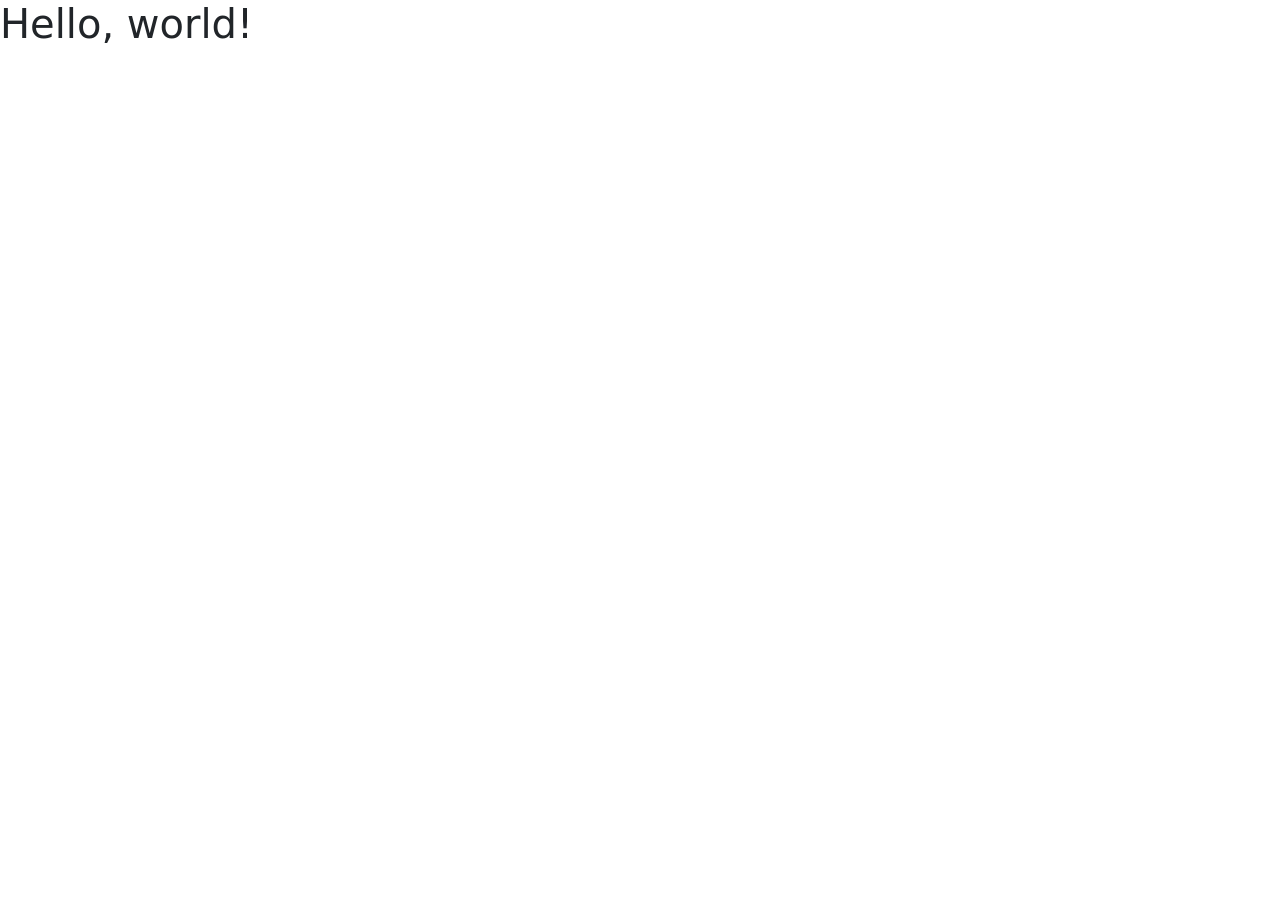
<file: portfolio/bootstrap.html>
<!doctype html>
<html lang="en">

<head>
    <meta charset="utf-8">
    <meta name="viewport" content="width=device-width, initial-scale=1">
    <title>Bootstrap demo</title>
    <link href="https://cdn.jsdelivr.net/npm/bootstrap@5.3.8/dist/css/bootstrap.min.css" rel="stylesheet"
        integrity="sha384-sRIl4kxILFvY47J16cr9ZwB07vP4J8+LH7qKQnuqkuIAvNWLzeN8tE5YBujZqJLB" crossorigin="anonymous">
</head>

<body>
    <h1>Hello, world!</h1>
    <script src="https://cdn.jsdelivr.net/npm/bootstrap@5.3.8/dist/js/bootstrap.bundle.min.js"
        integrity="sha384-FKyoEForCGlyvwx9Hj09JcYn3nv7wiPVlz7YYwJrWVcXK/BmnVDxM+D2scQbITxI"
        crossorigin="anonymous"></script>
</body>

</html>
</file>
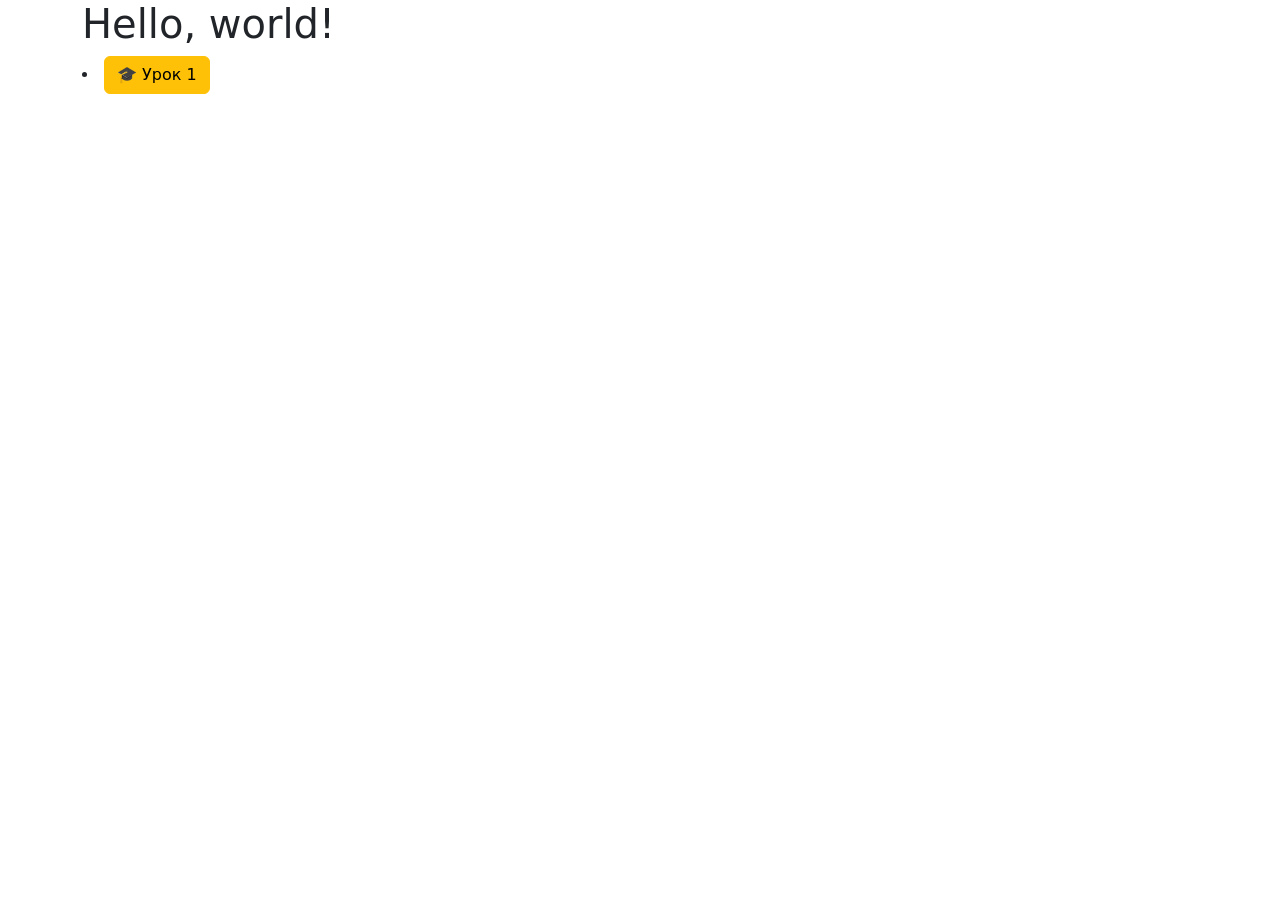
<file: training/templates/training/base.html>
<!doctype html>
<html lang="en">
  <head>
    <meta charset="utf-8">
    <meta name="viewport" content="width=device-width, initial-scale=1">
    <title>Bootstrap уроки</title>
    <link href="https://cdn.jsdelivr.net/npm/bootstrap@5.3.8/dist/css/bootstrap.min.css" rel="stylesheet" integrity="sha384-sRIl4kxILFvY47J16cr9ZwB07vP4J8+LH7qKQnuqkuIAvNWLzeN8tE5YBujZqJLB" crossorigin="anonymous">
  </head>
  <body>
    <div class="container">
    <h1>Hello, world!</h1>
    <li class="nav-item">
    
    <a class="btn btn-warning" href="{% url 'lesson1' %}">🎓 Урок 1</a>
    </div>
    </li>
    <script src="https://cdn.jsdelivr.net/npm/bootstrap@5.3.8/dist/js/bootstrap.bundle.min.js" integrity="sha384-FKyoEForCGlyvwx9Hj09JcYn3nv7wiPVlz7YYwJrWVcXK/BmnVDxM+D2scQbITxI" crossorigin="anonymous"></script>
  </body>
</html>
</file>
